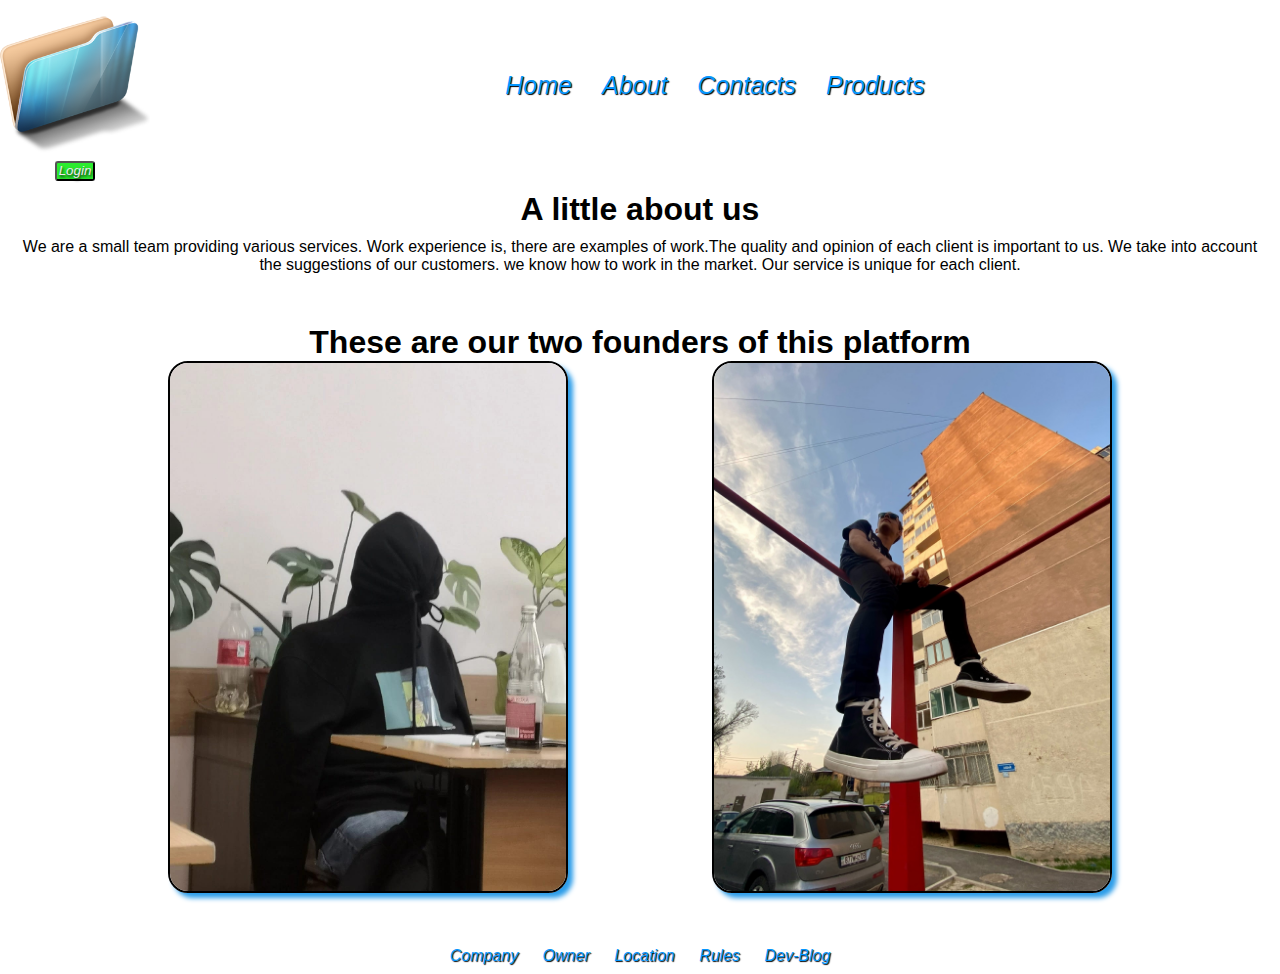
<file: semjon/index2 copy.html>
<!DOCTYPE html>
<html lang="en">
<head>
    <meta charset="UTF-8">
    <meta http-equiv="X-UA-Compatible" content="IE=edge">
    <meta name="viewport" content="width=device-width, initial-scale=1.0">
    <title>FUR</title>
    <link href="./src/styles/style2.css" rel="stylesheet">
</head>
<body>
    <header class="head">
        <div class="container">
            <img class="logo" src="./src/images/fur1.png" width="100" height="100"/>
            <menu class="sp1">
                <li class="sp1__list"><a class="navigator" href="index.html">Home</a></li>
                <li class="sp1__list"><a class="navigator" href="">About</a></li>
                <li class="sp1__list"><a class="navigator" href="">Contacts</a></li>
                <li class="sp1__list"><a class="navigator" href="">Products</a></li>
            </menu>
            <form action="index1.html" target="_blank">
                <button class="button__1">Login</button>
               </form>
        </div>
    </header>
    <main class="main">
        <section class="block-1">
            <div class="container">
                <div class="about-us">
                    <h1 class="zgl-1">
                        A little about us
                    </h1>
                </div>
            </div>
            <div class="container">
                <div class="about__txt">
                    <p class="we">We are a small team providing various services. Work experience is, there are examples of work.The quality and opinion of each client is important to us. We take into account the suggestions of our customers. we know how to work in the market. Our service is unique for each client.</p>
                </div>
            </div>
            <div class="container">
                <div class="our-ph1">
                    <h1 class="we-ph1">These are our two founders of this platform</h1>
                    <img class="furry-ph1" src="./src/images/furry.jpg" width="400" height="500"/>
                    <img class="akl-ph1" src="./src/images/akl.jpg" width="400" height="500"/>
                </div>
            </div>
        </section>
    </main>
    <footer class="footer">
        <nav class="nav__1">
            <a class="nav__list1" href="index2.html">Company</a>
            <a class="nav__list1" href="index3.html">Owner</a>
            <a class="nav__list1" href="">Location</a>
            <a class="nav__list1" href="">Rules</a>
            <a class="nav__list1" href="">Dev-Blog</a>
        </nav>
    </footer>
</body>
</html>
</file>
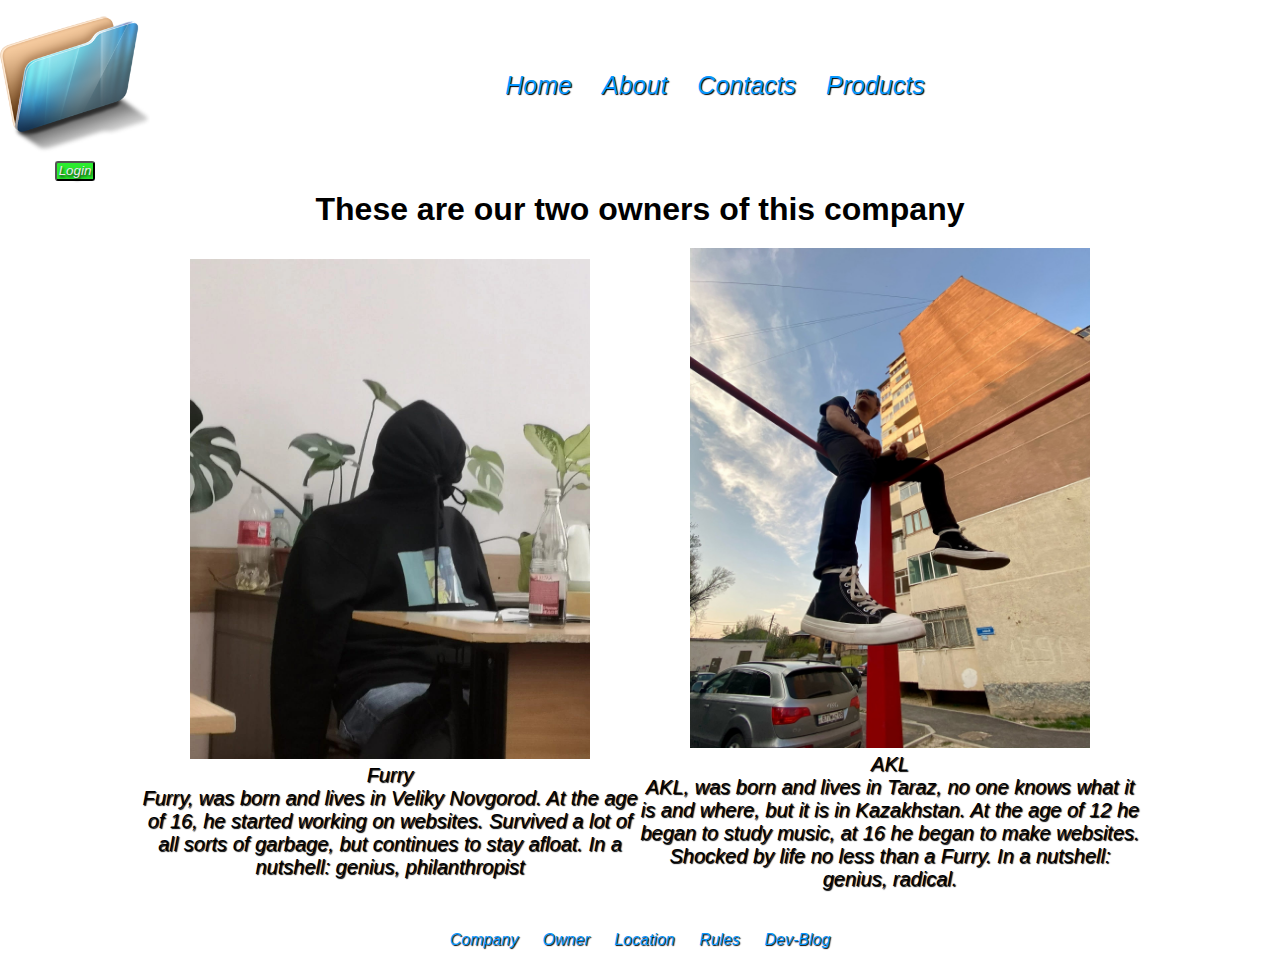
<file: semjon/index3 copy.html>
<!DOCTYPE html>
<html lang="en">
<head>
    <meta charset="UTF-8">
    <meta http-equiv="X-UA-Compatible" content="IE=edge">
    <meta name="viewport" content="width=device-width, initial-scale=1.0">
    <title>FUR</title>
    <link href="./src/styles/style3.css" rel="stylesheet">
</head>
<body>
    <header class="head">
        <div class="container">
            <img class="logo" src="./src/images/fur1.png" width="100" height="100"/>
            <menu class="sp1">
                <li class="sp1__list"><a class="navigator" href="index.html">Home</a></li>
                <li class="sp1__list"><a class="navigator" href="">About</a></li>
                <li class="sp1__list"><a class="navigator" href="">Contacts</a></li>
                <li class="sp1__list"><a class="navigator" href="">Products</a></li>
            </menu>
            <form action="index1.html" target="_blank">
                <button class="button__1">Login</button>
               </form>
        </div>
    </header>
    <main class="main">
        <section class="block-1">
            <div class="container">
                <h1 class="owner__h1">
                    These are our two owners of this company
                </h1>
                <div class="phfrak">
                    <div class="furry-1">
                        <img class="furry__ph1" src="./src/images/furry.jpg" width="400" height="500"/>
                        <p class="furry__txt">Furry</p>
                        <span class="span__1">Furry, was born and lives in Veliky Novgorod. At the age of 16, he started working on websites. Survived a lot of all sorts of garbage, but continues to stay afloat. In a nutshell: genius, philanthropist</span>
                    </div>
                    <div class="akl-1">
                        <img class="akl__ph1" src="./src/images/akl.jpg" width="400" height="500"/>
                        <p class="akl__txt">AKL</p>
                        <span сlass="span__2">AKL, was born and lives in Taraz, no one knows what it is and where, but it is in Kazakhstan. At the age of 12 he began to study music, at 16 he began to make websites. Shocked by life no less than a Furry. In a nutshell: genius, radical.</span>
                    </div>
                </div>
            </div>
        </section>
    </main>
    <footer class="footer">
        <nav class="nav__1">
            <a class="nav__list1" href="index2.html">Company</a>
            <a class="nav__list1" href="index3.html">Owner</a>
            <a class="nav__list1" href="">Location</a>
            <a class="nav__list1" href="">Rules</a>
            <a class="nav__list1" href="">Dev-Blog</a>
        </nav>
    </footer>
</body>
</html>
</file>
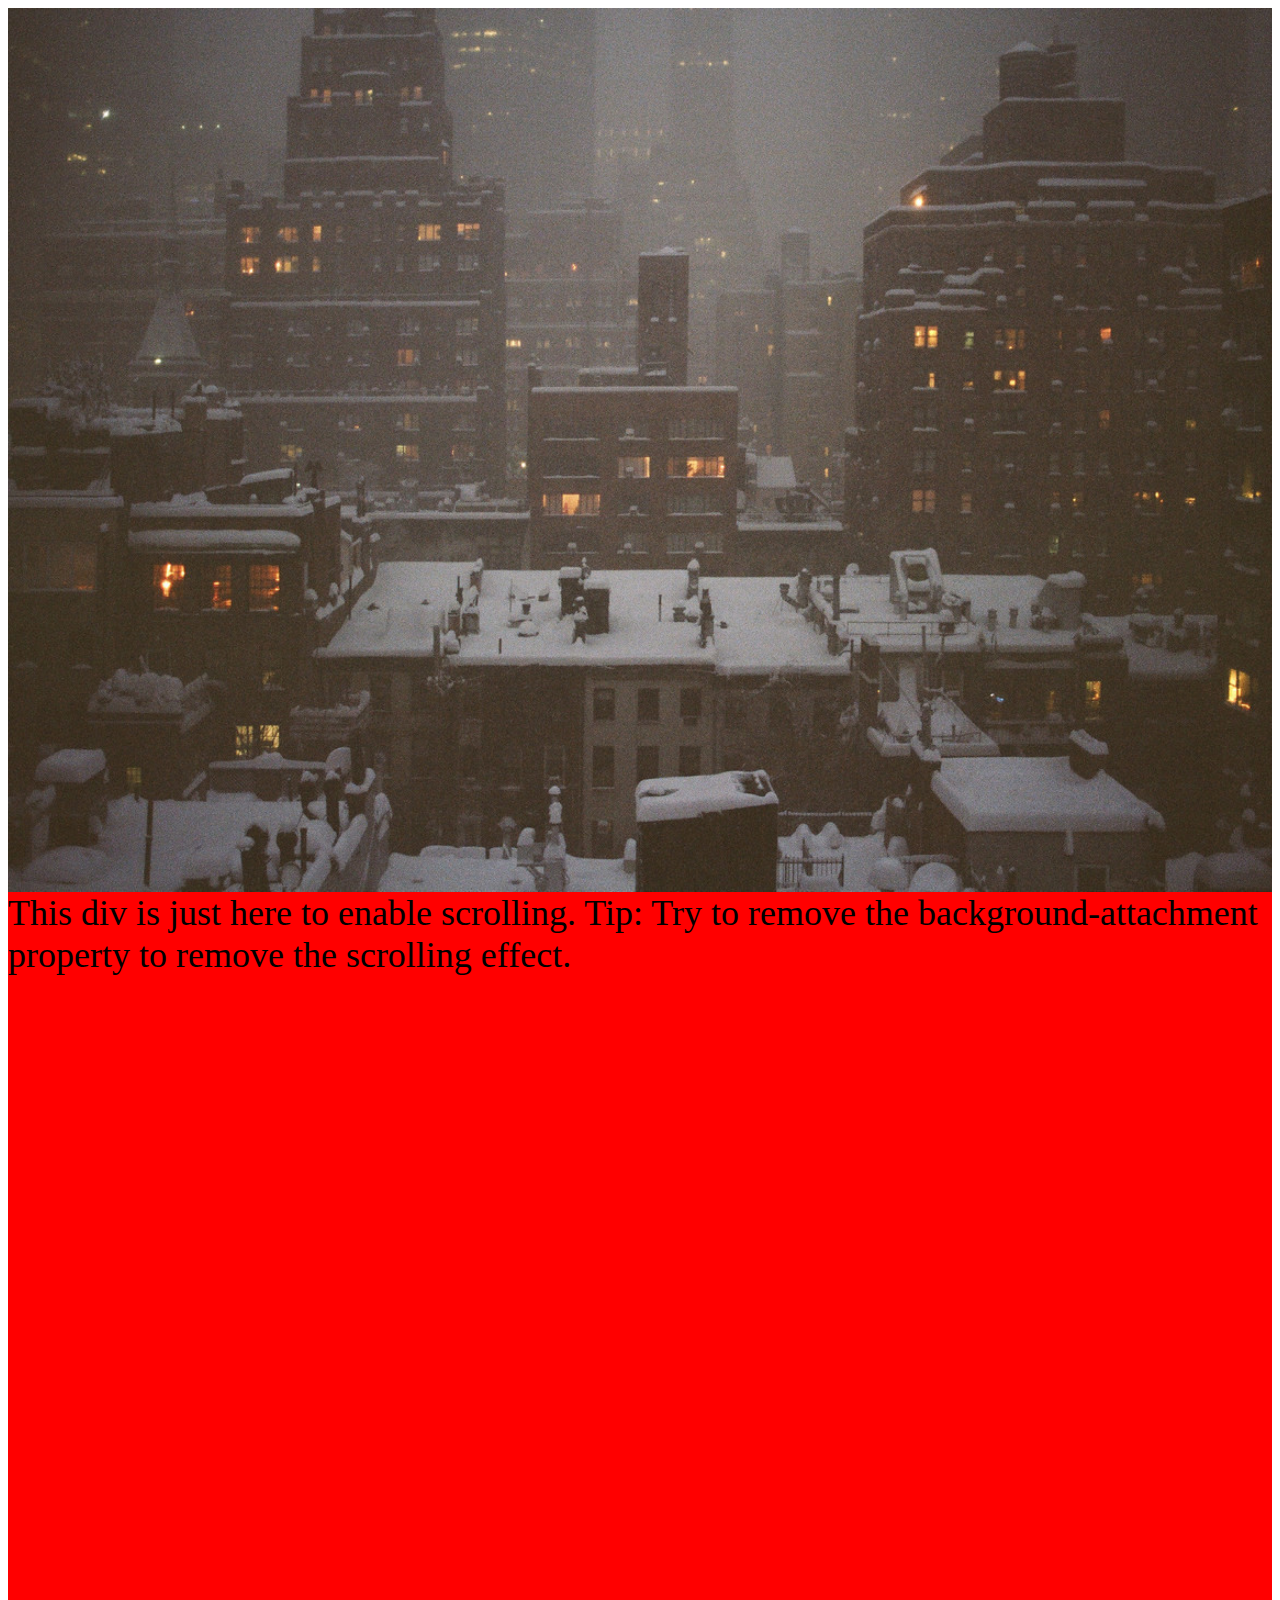
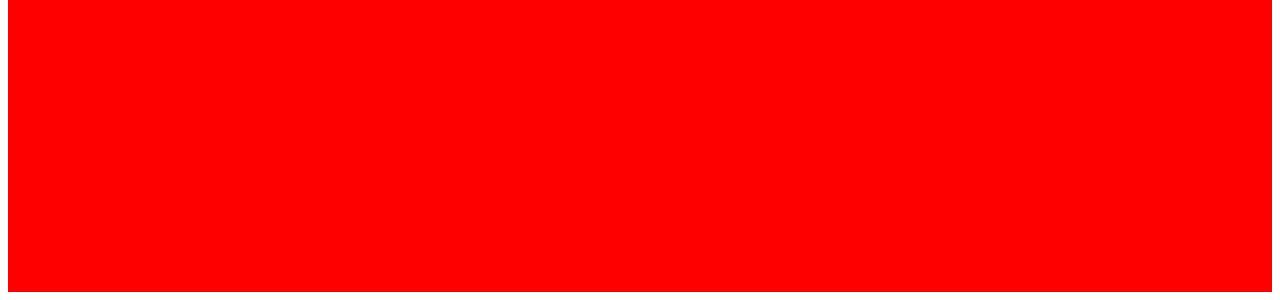
<file: semjon/index4.html>
<html>
<head>
<meta name="viewport" content="width=device-width, initial-scale=1">
<style>

.parallax {
    /* The image used */
    background-image: url('./src/images/back.jpg');

    /* Full height */
    height: 100%; 

    /* Create the parallax scrolling effect */
    background-attachment: fixed;
    background-position: center;
    background-repeat: no-repeat;
    background-size: cover;
}

/* Turn off parallax scrolling for tablets and phones. Increase the pixels if needed */
@media only screen and (max-device-width: 1366px) {
    .parallax {
        background-attachment: scroll;
    }
}
</style>
</head>
<body>


<div class="parallax"></div>

<div style="height:1000px;background-color:red;font-size:36px">
This div is just here to enable scrolling.
Tip: Try to remove the background-attachment property to remove the scrolling effect.
</div>



</body>
</html>
</file>
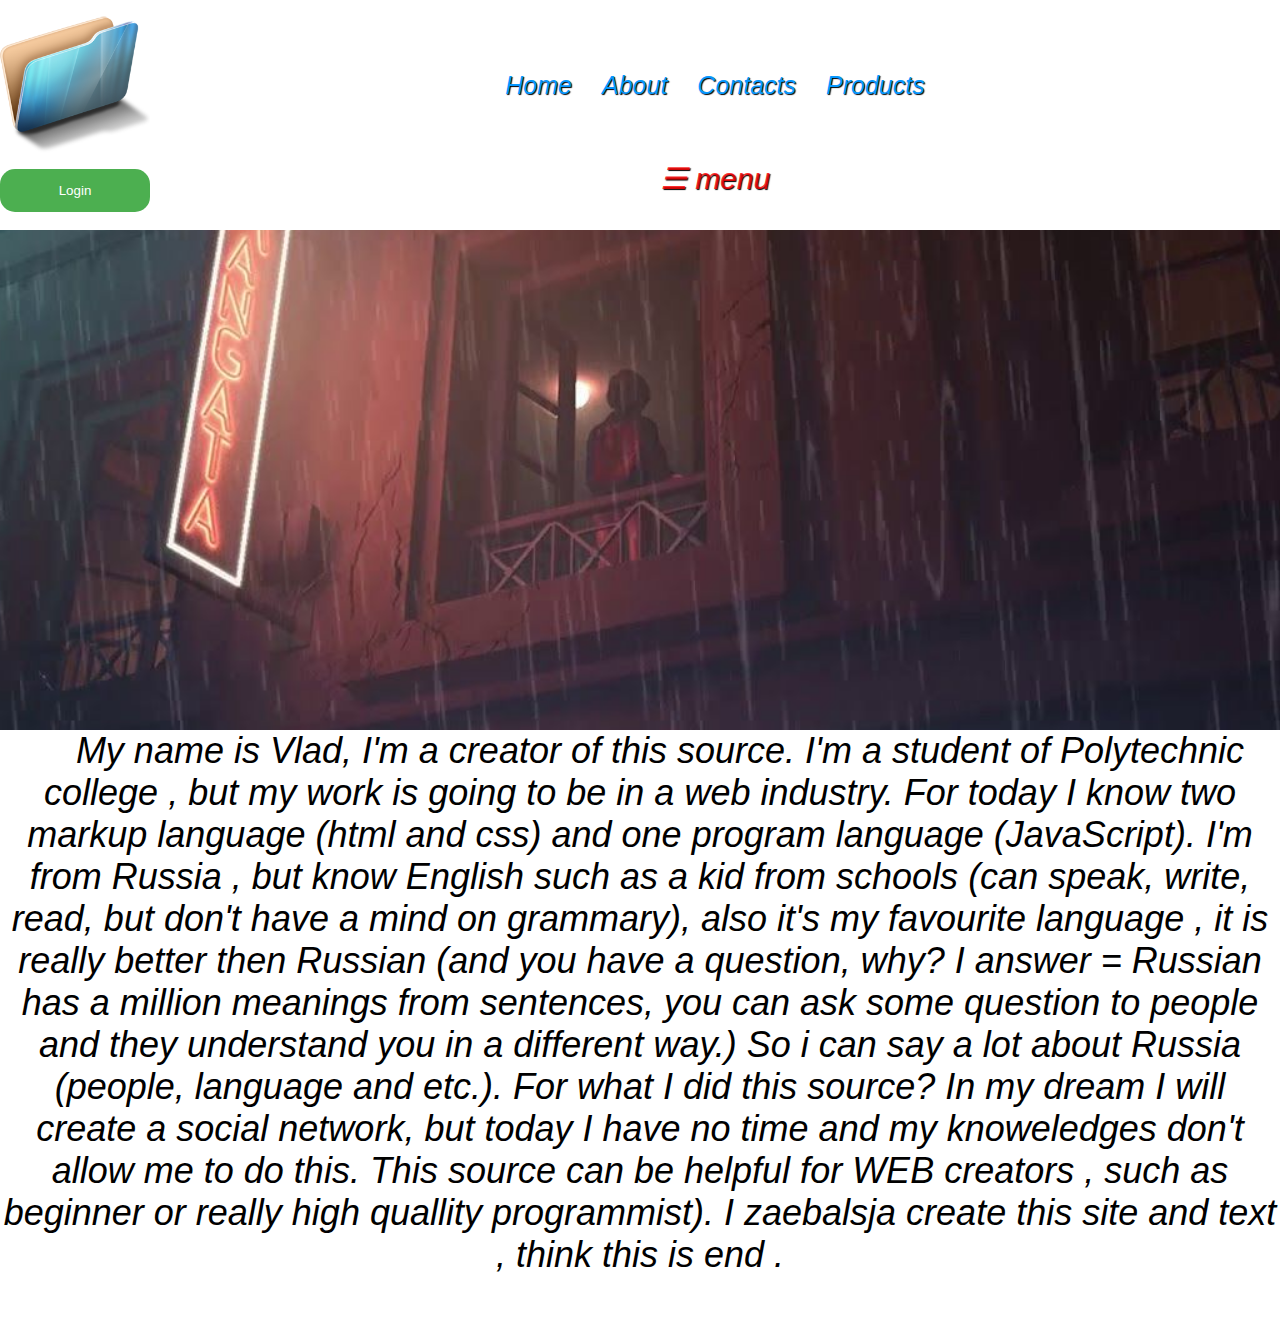
<file: semjon/indexA.html>
<!DOCTYPE html>
<html lang="en">
<head>
    <meta charset="UTF-8">
    <meta http-equiv="X-UA-Compatible" content="IE=edge">
    <meta name="viewport" content="width=device-width, initial-scale=1.0">
    <title>Document</title>
    <link href="./src/styles/styleA.css" rel="stylesheet"/>
    <style>
    .parallax {
    /* The image used */
    background-image: url("./src/images/back1.jpg");

    /* Set a specific height */
    min-height: 500px;
    max-width:100%;
    min-width:700px;

    /* Create the parallax scrolling effect */
    background-attachment: fixed;
    background-position: center;
    background-repeat: no-repeat;
    background-size: cover;
}
        </style>
</head>
<body>
    <header class="head">
            <div class="container">
            <img class="logo" src="./src/images/fur1.png" width="100" height="100"/>
            <menu class="sp1">
                <li class="sp1__list"><a class="navigator" href="index.html">Home</a></li>
                <li class="sp1__list"><a class="navigator" href="indexA.html">About</a></li>
                <li class="sp1__list"><a class="navigator" href="indexC.html">Contacts</a></li>
                <li class="sp1__list"><a class="navigator" href="indexP.html">Products</a></li>
            </menu>
            <button onclick="document.getElementById('id01').style.display='block'" style="width:auto;">Login</button>

            <div id="id01" class="modal">
              
              <form class="modal-content animate" action="/action_page.php">
                <div class="imgcontainer">
                  <span onclick="document.getElementById('id01').style.display='none'" class="close" title="Close Modal">×</span>
                  <img src="./src/images/la.png" alt="Avatar" class="avatar">
                </div>
            
                <div class="container1">
                  <label for="uname"><b>Username</b></label>
                  <input type="text" placeholder="Enter Username" name="uname" required>
            
                  <label for="psw"><b>Password</b></label>
                  <input type="password" placeholder="Enter Password" name="psw" required>
                    
                  <button class="button__Login" type="submit">Login</button>
                  <label>
                    <input type="checkbox" checked="checked" name="remember"> Remember me</label>
                  </label>
                </div>
            
                <div class="container1">
                  <button class="button__Cancel" type="button" onclick="document.getElementById('id01').style.display='none'" class="cancelbtn">Cancel</button>
                  <span class="psw">Forgot <a  class="psw__1" href="#">password?</a></span>
                </div>
              </form>
            </div>            
            <div id="mySidenav" class="sidenav">
                <a href="javascript:void(0)" class="close" onclick="closeNav()">×</a>
                <a href="indexAr1.html">Piracy for MacOS</a>
                <a href="#">Article-2</a>
                <a href="#">Article-3</a>
                <a href="#">Article-4</a>
                <a href="#">Article-5</a>
                <a href="#">Article-6</a>
                <a href="#">Article-7</a>
                <a href="#">Article-8</a>
                <a href="#">Article-7</a>
                <a href="#">Article-9</a>
                <a href="#">Article-10</a>
                <a href="#">Article-11</a>
                <a href="#">Article-12</a>
                <a href="#">Article-13</a>
                <a href="#">Article-14</a>
                <a href="#">Article-15</a>
                <a href="#">Article-16</a>
                <button class="btn-toggle">Dark Theme</button>
            </div>
              <span style="font-size:30px;cursor:pointer" onclick="openNav()" class="open">☰ menu</span>
        </div>
    </header>
    <main class="main">
        <div class="container">
        <div class="parallax"></div>

        <div class="div__text1" style="height:600px;;font-size:36px">
        <p>My name is Vlad, I'm a creator of this source. I'm a student of Polytechnic college , but my work is going to be in a web industry. For today I know two markup language (html and css) and one program language (JavaScript). I'm from Russia , but know English such as a kid from schools (can speak, write, read, but don't have a mind on grammary), also it's my favourite language , it is really better then Russian (and you have a question, why? I answer = Russian has a million meanings from sentences, you can ask some question to people and they understand you in a different way.) So i can say a lot about Russia (people, language and etc.). For what I did this source? In my dream I will create a social network, but today I have no time and my knoweledges don't allow me to do this. This source can be helpful for WEB creators , such as beginner or really high quallity programmist). I zaebalsja create this site and text , think this is end . </p>
        </div>
        </div>
    </main>
    <script src="./src/scripts/index.js"></script>
</body>
</html>
</file>
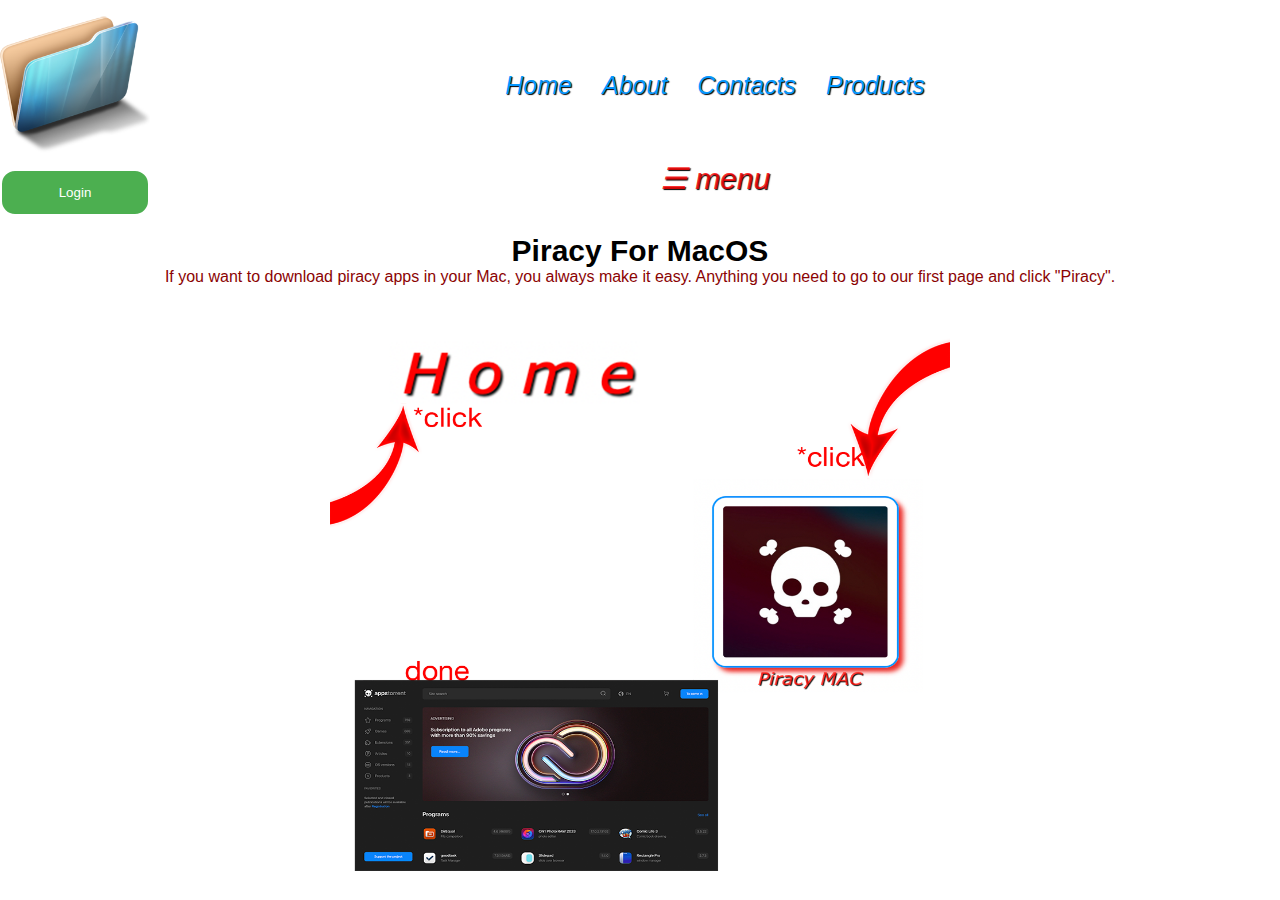
<file: semjon/indexAr1.html>
<!DOCTYPE html>
<html lang="en">
<head>
    <meta charset="UTF-8">
    <meta http-equiv="X-UA-Compatible" content="IE=edge">
    <meta name="viewport" content="width=device-width, initial-scale=1.0">
    <title>FORUR</title>
    <link rel="stylesheet" href="./src/styles/styleAR1.css">
</head>
<body>
    <header class="head">
        <div class="container">
            <img class="logo" src="./src/images/fur1.png" width="100" height="100"/>
            <menu class="sp1">
                <li class="sp1__list"><a class="navigator" href="index.html">Home</a></li>
                <li class="sp1__list"><a class="navigator" href="indexA.html">About</a></li>
                <li class="sp1__list"><a class="navigator" href="indexC.html">Contacts</a></li>
                <li class="sp1__list"><a class="navigator" href="indexP.html">Products</a></li>
            </menu>
            <button onclick="document.getElementById('id01').style.display='block'" style="width:auto;">Login</button>

            <div id="id01" class="modal">
              
              <form class="modal-content animate" action="/action_page.php">
                <div class="imgcontainer">
                  <span onclick="document.getElementById('id01').style.display='none'" class="close" title="Close Modal">×</span>
                  <img src="./src/images/la.png" alt="Avatar" class="avatar">
                </div>
            
                <div class="container1">
                  <label for="uname"><b>Username</b></label>
                  <input type="text" placeholder="Enter Username" name="uname" required>
            
                  <label for="psw"><b>Password</b></label>
                  <input type="password" placeholder="Enter Password" name="psw" required>
                    
                  <button class="button__Login" type="submit">Login</button>
                  <label>
                    <input type="checkbox" checked="checked" name="remember"> Remember me</label>
                  </label>
                </div>
            
                <div class="container1">
                  <button class="button__Cancel" type="button" onclick="document.getElementById('id01').style.display='none'" class="cancelbtn">Cancel</button>
                  <span class="psw">Forgot <a  class="psw__1" href="#">password?</a></span>
                </div>
              </form>
            </div>            
            <div id="mySidenav" class="sidenav">
                <a href="javascript:void(0)" class="close" onclick="closeNav()">×</a>
                <a href="./indexAr1.html">Piracy for MacOS</a>
                <a href="#">Article-2</a>
                <a href="#">Article-3</a>
                <a href="#">Article-4</a>
                <a href="#">Article-5</a>
                <a href="#">Article-6</a>
                <a href="#">Article-7</a>
                <a href="#">Article-8</a>
                <a href="#">Article-7</a>
                <a href="#">Article-9</a>
                <a href="#">Article-10</a>
                <a href="#">Article-11</a>
                <a href="#">Article-12</a>
                <a href="#">Article-13</a>
                <a href="#">Article-14</a>
                <a href="#">Article-15</a>
                <a href="#">Article-16</a>
                <button class="btn-toggle">Dark Theme</button>
            </div>
              <span style="font-size:30px;cursor:pointer" onclick="openNav()" class="open">☰ menu</span>
        </div>
    </header>
    <main class="main">
        <section class="block_1">
            <div class="container">
                <h1 class="zg1">Piracy For MacOS</h1>
        </section>
        <section class="block_2">
           <p class="txt_1">If you want to download piracy apps in your Mac, you always make it easy. Anything you need to go to our first page and click "Piracy".</p>
           <img class="ph1" src="./src/images/hyita.png" />
        </section>
        </div>
    </main>
    <script src="./src/scripts/index.js"></script>
</body>
</html>
</file>
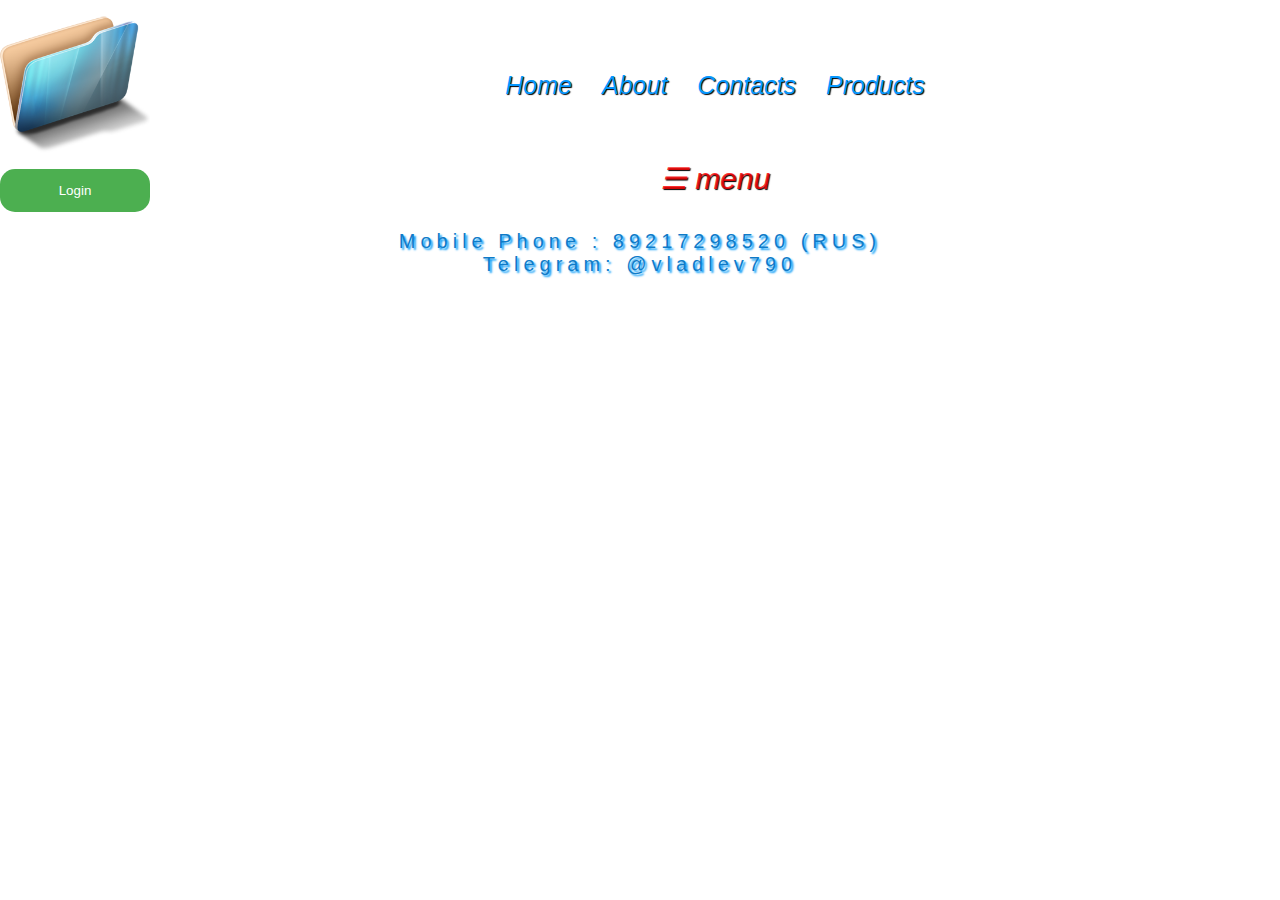
<file: semjon/indexC.html>
<!DOCTYPE html>
<html lang="en">
<head>
    <meta charset="UTF-8">
    <meta http-equiv="X-UA-Compatible" content="IE=edge">
    <meta name="viewport" content="width=device-width, initial-scale=1.0">
    <title>Document</title>
    <link href="./src/styles/styleC.css" rel="stylesheet"/>
</head>
<body>
    <header class="head">
            <div class="container">
            <img class="logo" src="./src/images/fur1.png" width="100" height="100"/>
            <menu class="sp1">
                <li class="sp1__list"><a class="navigator" href="index.html">Home</a></li>
                <li class="sp1__list"><a class="navigator" href="indexA.html">About</a></li>
                <li class="sp1__list"><a class="navigator" href="indexC.html">Contacts</a></li>
                <li class="sp1__list"><a class="navigator" href="indexP.html">Products</a></li>
            </menu>
            <button onclick="document.getElementById('id01').style.display='block'" style="width:auto;">Login</button>

            <div id="id01" class="modal">
              
              <form class="modal-content animate" action="/action_page.php">
                <div class="imgcontainer">
                  <span onclick="document.getElementById('id01').style.display='none'" class="close" title="Close Modal">×</span>
                  <img src="./src/images/la.png" alt="Avatar" class="avatar">
                </div>
            
                <div class="container1">
                  <label for="uname"><b>Username</b></label>
                  <input type="text" placeholder="Enter Username" name="uname" required>
            
                  <label for="psw"><b>Password</b></label>
                  <input type="password" placeholder="Enter Password" name="psw" required>
                    
                  <button class="button__Login" type="submit">Login</button>
                  <label>
                    <input type="checkbox" checked="checked" name="remember"> Remember me</label>
                  </label>
                </div>
            
                <div class="container1">
                  <button class="button__Cancel" type="button" onclick="document.getElementById('id01').style.display='none'" class="cancelbtn">Cancel</button>
                  <span class="psw">Forgot <a  class="psw__1" href="#">password?</a></span>
                </div>
              </form>
            </div>            
            <div id="mySidenav" class="sidenav">
                <a href="javascript:void(0)" class="close" onclick="closeNav()">×</a>
                <a href="indexAr1.html">Piracy for MacOS</a>
                <a href="#">Article-2</a>
                <a href="#">Article-3</a>
                <a href="#">Article-4</a>
                <a href="#">Article-5</a>
                <a href="#">Article-6</a>
                <a href="#">Article-7</a>
                <a href="#">Article-8</a>
                <a href="#">Article-7</a>
                <a href="#">Article-9</a>
                <a href="#">Article-10</a>
                <a href="#">Article-11</a>
                <a href="#">Article-12</a>
                <a href="#">Article-13</a>
                <a href="#">Article-14</a>
                <a href="#">Article-15</a>
                <a href="#">Article-16</a>
                <button class="btn-toggle">Dark Theme</button>
            </div>
              <span style="font-size:30px;cursor:pointer" onclick="openNav()" class="open">☰ menu</span>
        </div>
    </header>
    <main class="main">
        <section class="block__1">
            <p class="text__block1">Mobile Phone : 89217298520 (RUS)</p>
            <p class="text__block1">Telegram: @vladlev790</p>
        </section>
    </main>
    <footer class="footer">

    </footer>
    <script src="./src/scripts/index.js"></script>
</body>
</html>
</file>
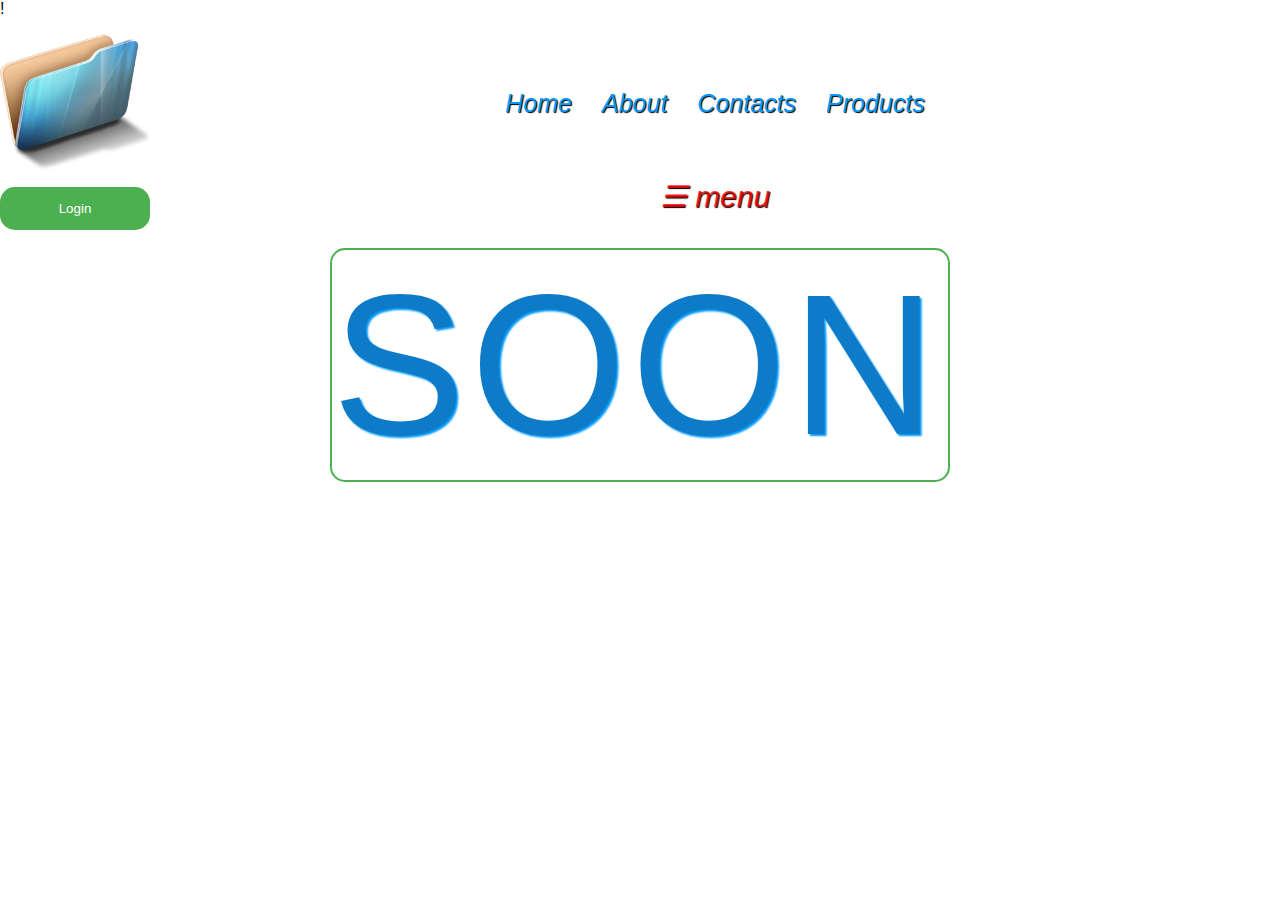
<file: semjon/indexP.html>
!<!DOCTYPE html>
<html lang="en">
<head>
    <meta charset="UTF-8">
    <meta http-equiv="X-UA-Compatible" content="IE=edge">
    <meta name="viewport" content="width=device-width, initial-scale=1.0">
    <title>Document</title>
    <link href="./src/styles/styleC.css" rel="stylesheet"/>
</head>
<body>
    <header class="head">
            <div class="container">
            <img class="logo" src="./src/images/fur1.png" width="100" height="100"/>
            <menu class="sp1">
                <li class="sp1__list"><a class="navigator" href="index.html">Home</a></li>
                <li class="sp1__list"><a class="navigator" href="indexA.html">About</a></li>
                <li class="sp1__list"><a class="navigator" href="indexC.html">Contacts</a></li>
                <li class="sp1__list"><a class="navigator" href="">Products</a></li>
            </menu>
            <button onclick="document.getElementById('id01').style.display='block'" style="width:auto;">Login</button>

            <div id="id01" class="modal">
              
              <form class="modal-content animate" action="/action_page.php">
                <div class="imgcontainer">
                  <span onclick="document.getElementById('id01').style.display='none'" class="close" title="Close Modal">×</span>
                  <img src="./src/images/la.png" alt="Avatar" class="avatar">
                </div>
            
                <div class="container1">
                  <label for="uname"><b>Username</b></label>
                  <input type="text" placeholder="Enter Username" name="uname" required>
            
                  <label for="psw"><b>Password</b></label>
                  <input type="password" placeholder="Enter Password" name="psw" required>
                    
                  <button class="button__Login" type="submit">Login</button>
                  <label>
                    <input type="checkbox" checked="checked" name="remember"> Remember me</label>
                  </label>
                </div>
            
                <div class="container1">
                  <button class="button__Cancel" type="button" onclick="document.getElementById('id01').style.display='none'" class="cancelbtn">Cancel</button>
                  <span class="psw">Forgot <a  class="psw__1" href="#">password?</a></span>
                </div>
              </form>
            </div>            
            <div id="mySidenav" class="sidenav">
                <a href="javascript:void(0)" class="close" onclick="closeNav()">×</a>
                <a href="indexAr1.html">Piracy for MacOS</a>
                <a href="#">Article-2</a>
                <a href="#">Article-3</a>
                <a href="#">Article-4</a>
                <a href="#">Article-5</a>
                <a href="#">Article-6</a>
                <a href="#">Article-7</a>
                <a href="#">Article-8</a>
                <a href="#">Article-7</a>
                <a href="#">Article-9</a>
                <a href="#">Article-10</a>
                <a href="#">Article-11</a>
                <a href="#">Article-12</a>
                <a href="#">Article-13</a>
                <a href="#">Article-14</a>
                <a href="#">Article-15</a>
                <a href="#">Article-16</a>
                <button class="btn-toggle">Dark Theme</button>
            </div>
              <span style="font-size:30px;cursor:pointer" onclick="openNav()" class="open">☰ menu</span>
        </div>
    </header>
    <main class="main">
        <section class="block__1">
            <p class="text__block2">SOON</p>
        </section>
    </main>
    <footer class="footer">

    </footer>
    <script src="./src/scripts/index.js"></script>
</body>
</html>
</file>
<file: semjon/src/styles/style2.css>
body {
    text-align:center;
    font-family:Verdana, Geneva, Tahoma, sans-serif
}

* {
    padding:0;
    margin:0; 
    box-sizing: border-box;
}

.container {
    max-width: 1300px;
    margin: 0 auto;
}

.head .container {
    display:grid;
    grid-template-columns: 150px 1fr;
    padding: 10px 0 
}

.logo {
    width:150px;
    height:auto;
    max-width: 1300px;
}

.sp1 {
    margin: 0 auto;
    list-style: none;
    display:flex;
    gap:10px;
    font-size: 25px;
    max-width: 1300px;
}

.sp1__list {
    display: flex;
    justify-content: center;
    align-items: center;
    max-width: 1300px;
}

.sp1__list a {
    transition: .3s all;
}

.sp1__list:hover a {
    color:red;
    letter-spacing: 8px;
}

a {
    text-decoration: none;
    color:#0597ff;
    text-shadow:1px 1px 1px #000000;
    padding: 10px;
    font-style:italic;
    max-width: 1300px;
}

.button__1:hover{
    width:80px;
    letter-spacing: 8px;
    color:red;
    border-radius: 7px;
    background-color: #2c9de9;
}

.nav__list1{
    color:#0597ff;
    transition: .3s all;
}

.nav__list1:hover{
    color:red;
    letter-spacing: 8px;
}

.furry-ph1{
    width:400px;
    height:auto;
    margin-right:140px;
    border: 2px solid ;
    border-radius: 20px;
    box-shadow: 5px 5px 5px #2c9de9;
    transition: .3s all;
    max-width: 1300px;
}

.akl-ph1{
    width:400px;
    height:auto;
    border: 2px solid ;
    border-radius: 20px;
    box-shadow: 5px 5px 5px #2c9de9;
    transition: .3s all;
    max-width: 1300px;
}

.our-ph1{
    margin: 50px;
    max-width: 1300px;
}

.we{
    margin: 10px;
    max-width: 1300px;
}

.button__1{
    padding:0;
    border-radius: 3px;
    background-color: rgb(43, 236, 47);
    color:#f1e7f3;
    width: 40px;
    height:20px;
    text-shadow: 1px 2px 3px black;
    font-style:italic ;
    transition: .3s all;
}

.button__1:hover{
    width:80px;
    letter-spacing: 8px;
    color:red;
    border-radius: 7px;
    background-color: #2c9de9;
}
</file>
<file: semjon/src/styles/style3.css>
body {
    text-align:center;
    font-family:Verdana, Geneva, Tahoma, sans-serif
}

* {
    padding:0;
    margin:0; 
    box-sizing: border-box;
}

.container {
    max-width: 1300px;
    margin: 0 auto;
}

.head .container {
    display:grid;
    grid-template-columns: 150px 1fr;
    padding: 10px 0 
}

.logo {
    width:150px;
    height:auto;
    max-width: 1300px;
}

.sp1 {
    margin: 0 auto;
    list-style: none;
    display:flex;
    gap:10px;
    font-size: 25px;
    max-width: 1300px;
}

.sp1__list {
    display: flex;
    justify-content: center;
    align-items: center;
    max-width: 1300px;
}

.sp1__list a {
    transition: .3s all;
}

.sp1__list:hover a {
    color:red;
    letter-spacing: 8px;
}

a {
    text-decoration: none;
    color:#0597ff;
    text-shadow:1px 1px 1px #000000;
    padding: 10px;
    font-style:italic;
    max-width: 1300px;
}

.button__1:hover{
    width:80px;
    letter-spacing: 8px;
    color:red;
    border-radius: 7px;
    background-color: #2c9de9;
}

.nav__list1{
    color:#0597ff;
    transition: .3s all;
}

.nav__list1:hover{
    color:red;
    letter-spacing: 8px;
}

.phfrak{
    display:flex;
    align-items: center;
    justify-content: center;
}

.furry-1{
    width: 500px;
    height: auto;
    margin-top: 20px;
    font-size: 20px;
    font-style: italic;
    text-shadow: 1px 1px 1px black;
}
.akl-1{
    width: 500px;
    height: auto;
    margin-top: 20px;
    font-size: 20px;
    font-style: italic;
    text-shadow: 1px 1px 1px black;
}

.span__1{
    
    font-size: 20px;
    font-style: italic;
    
    transition: .3s all;
    text-shadow: 1px 1px 1px black;
}

.button__1{
    padding:0;
    border-radius: 3px;
    background-color: rgb(43, 236, 47);
    color:#f1e7f3;
    width: 40px;
    height:20px;
    text-shadow: 1px 2px 3px black;
    font-style:italic ;
    transition: .3s all;
}

.button__1:hover{
    width:80px;
    letter-spacing: 8px;
    color:red;
    border-radius: 7px;
    background-color: #2c9de9;
}

.nav__list1{
    color:#0597ff;
    transition: .3s all;
}

.nav__list1:hover{
    color:red;
    letter-spacing: 8px;
}

.footer{
    margin-top: 40px;
}
</file>
<file: semjon/src/styles/styleA.css>
body {
    text-align:center;
    font-family:Verdana, Geneva, Tahoma, sans-serif
}

* {
    padding:0;
    margin:0; 
    box-sizing: border-box;
}

.container {
    max-width: 1300px;
    margin: 0 auto;
}

.head .container {
    display:grid;
    grid-template-columns: 150px 1fr;
    padding: 10px 0 
}


.logo {
    width:150px;
    height:auto;
}

.sp1 {
    margin: 0 auto;
    list-style: none;
    display:flex;
    gap:10px;
    font-size: 25px;
}

.sp1__list {
    display: flex;
    justify-content: center;
    align-items: center;
}

.sp1__list a {
    transition: .3s all;

}

.sp1__list:hover a {
    color:red;
    letter-spacing: 8px;
}

a {
    text-decoration: none;
    color:#0597ff;
    text-shadow:1px 1px 1px #000000;
    padding: 10px;
    font-style:italic;
}

span{
    font-size: 20px;
    font-style: italic;
    color: #ff0505d3;
    transition: .3s all;
    text-shadow: 1px 1px 1px black;
}

span:hover{
    color: #0597ff;
    letter-spacing: 2px;
}


.sidenav {
    height: 100%;
    width: 0;
    position: fixed;
    z-index: 1;
    top: 0;
    right: 0;
    background-color: rgba(17, 17, 17, 0.863);
    overflow-x: hidden;
    transition: .3s;
    padding-top: 60px;
}

.sidenav a {
    padding: 8px 8px 8px 32px;
    text-decoration: none;
    font-size: 25px;
    color: #0098f7;
    display: block;
    transition: .3s;
    text-shadow: 1px 2px 3px red;
}

.sidenav a:hover {
    color: #f1f1f1;
}

.sidenav .closebtn {
    position: absolute;
    top: 0;
    right: 25px;
    font-size: 36px;
    margin-left: 50px;
}

@media screen and (max-height: 450px) {
  .sidenav {padding-top: 15px;}
  .sidenav a {font-size: 18px;}
}
.open{
    padding: 0 auto;
    margin: 0 auto ;
    max-width: 200px;
}
input[type=text], input[type=password] {
    width: 100%;
    padding: 12px 20px;
    margin: 8px 0;
    display: inline-block;
    border: 1px solid #ccc;
    box-sizing: border-box;
}

button {
    background-color: #4CAF50;
    color: white;
    padding: 14px 20px;
    margin: 8px 0;
    cursor: pointer;
    width: 100%;
    border-radius: 15px;
    border:2px ;
}

button:hover {
    opacity: 0.8;
}

.cancelbtn {
    color: #f44336;
    width: auto;
    padding: 10px 18px;
    background-color: #f44336;
}

.imgcontainer {
    text-align: center;
    margin: 24px 0 12px 0;
    position: relative;
}

img.avatar {
    width: 40%;
    border-radius: 50%;
}

.container1 {
    padding: 16px;
}

span.psw {
    float: right;
    padding-top: 16px;
}

.modal {
    display: none; 
    position: fixed; 
    z-index: 1; 
    left: 0;
    top: 0;
    width: 100%; 
    height: 100%; 
    overflow: auto; 
    background-color: rgb(0,0,0); 
    background-color: rgba(0,0,0,0.4);
    padding-top: 60px;
}

.modal-content {
    background-color: #fefefe;
    margin: 5% auto 15% auto; 
    border: 1px solid #888;
    width: 40%; 
}

.close {
    position: absolute;
    right: 25px;
    top: 0;
    color: #000;
    font-size: 35px;
    font-weight: bold;
}

.close:hover,
.close:focus {
    color: red;
    cursor: pointer;
}

.animate {
    -webkit-animation: animatezoom 0.6s;
    animation: animatezoom 0.6s
}

@-webkit-keyframes animatezoom {
    from {-webkit-transform: scale(0)} 
    to {-webkit-transform: scale(1)}
}
    
@keyframes animatezoom {
    from {transform: scale(0)} 
    to {transform: scale(1)}
}

@media screen and (max-width: 300px) {
    span.psw {
       display: block;
       float: none;
    }
    .cancelbtn {
       width: 100%;
    }
}
.dark-theme{
    transition: .3s all;
}

body.dark-theme {
    color: #eee;
    background: #121212;
  }
  body.dark-theme a {
    text-decoration: none;
    color:#0597ff;
    text-shadow:1px 1px 1px rgba(255, 0, 0, 0.753);
    padding: 10px;
    font-style:italic;

  }
  body.dark-theme form{
    background-color: #000000;
  }
  body.dark-theme label{
    background-color: #000000;
  }
  body.dark-theme button{
    background-color: #1185d8cb;
    box-shadow: 5px 5px 5px #e92c2c;
    border-radius: 15px;
  }
  body.dark-theme .close{
    color: white;
    text-shadow:4px 6px 8px #0098f7;
  }
  body.dark-theme span{
    text-shadow: 1px 2px 2px#0098f7;
  }

  .parallax {
    background-image: url('./../images/back.jpg');
    background-attachment: fixed;
    background-position: center;
    background-repeat: no-repeat;
    background-size: cover;
}

/* Turn off parallax scrolling for tablets and phones. Increase the pixels if needed */
@media only screen and (max-device-width: 1366px) {
    .parallax {
        background-attachment: scroll;
    }
}

.div__text1{
    text-indent: 40px;
    font-style: italic;
}

.nav__list1{
    color:#0597ff;
    transition: .3s all;
}

.nav__list1:hover{
    color:red;
    letter-spacing: 8px;
}
</file>
<file: semjon/src/styles/styleAR1.css>
body {
    text-align:center;
    font-family:Verdana, Geneva, Tahoma, sans-serif;
    max-width: 1300px;
    margin: 0 auto;
}

* {
    padding:0;
    margin:0; 
    box-sizing: border-box;
}
@media screen and (max-width: 1280px) { div.conteiner {width: 1200px;}
	main{margin-left:auto; margin-right:auto;}
	footer{margin-left:auto; margin-right:auto;}
	header{margin-left:auto; margin-right:auto;}}
@media screen and (max-width: 1140px) { div.conteiner {width: 1024px;} 
main{margin-left:auto; margin-right:auto;}
	main.one{margin-left:auto; margin-right:auto;}
	footer{margin-left:auto; margin-right:auto;}
header{margin-left:auto; margin-right:auto;}} 
@media screen and (max-width: 992px) { div. conteiner {width: 970px;}
main{margin-left:auto; margin-right:auto;}
	footer{margin-left:auto; margin-right:auto;}
header{margin-left:auto; margin-right:auto;}} 

.container {
    max-width:1300px;
    margin: 0 auto;
}

.head .container {
    display:grid;
    grid-template-columns: 150px 1fr;
    padding: 10px 0 
}

.logo {
    width:150px;
    height:auto;
}

.sp1 {
    margin: 0 auto;
    list-style: none;
    display:flex;
    gap:10px;
    font-size: 25px;
}

.sp1__list {
    display: flex;
    justify-content: center;
    align-items: center;
}

.sp1__list a {
    transition: .3s all;

}

.sp1__list:hover a {
    color:red;
    letter-spacing: 8px;
}

a {
    text-decoration: none;
    color:#0597ff;
    text-shadow:1px 1px 1px #000000;
    padding: 10px;
    font-style:italic;
}
.sidenav {
    height: 100%;
    width: 0;
    position: fixed;
    z-index: 1;
    top: 0;
    right: 0;
    background-color: rgba(17, 17, 17, 0.863);
    overflow-x: hidden;
    transition: .3s;
    padding-top: 60px;
}

.sidenav a {
    padding: 8px 8px 8px 32px;
    text-decoration: none;
    font-size: 25px;
    color: #0098f7;
    display: block;
    transition: .3s;
    text-shadow: 1px 2px 3px red;
}

.sidenav a:hover {
    color: #f1f1f1;
}

.sidenav .closebtn {
    position: absolute;
    top: 0;
    right: 25px;
    font-size: 36px;
    margin-left: 50px;
}

@media screen and (max-height: 450px) {
  .sidenav {padding-top: 15px;}
  .sidenav a {font-size: 18px;}
}

.open{
    padding: 0 auto;
    margin: 0 auto ;
    max-width: 200px;
}
input[type=text], input[type=password] {
    width: 100%;
    padding: 12px 20px;
    margin: 8px 0;
    display: inline-block;
    border: 1px solid #ccc;
    box-sizing: border-box;
}

button {
    background-color: #4CAF50;
    color: white;
    padding: 14px 20px;
    margin: 8px 0;
    cursor: pointer;
    width: 100%;
    border-radius: 15px;
    border:2px solid;
}

button:hover {
    opacity: 0.8;
}

.cancelbtn {
    color: #f44336;
    width: auto;
    padding: 10px 18px;
    background-color: #f44336;
}

.imgcontainer {
    text-align: center;
    margin: 24px 0 12px 0;
    position: relative;
}

img.avatar {
    width: 40%;
    border-radius: 50%;
}

.container1 {
    padding: 16px;
}

span.psw {
    float: right;
    padding-top: 16px;
}

.modal {
    display: none; 
    position: fixed; 
    z-index: 1; 
    left: 0;
    top: 0;
    width: 100%; 
    height: 100%; 
    overflow: auto; 
    background-color: rgb(0,0,0); 
    background-color: rgba(0,0,0,0.4);
    padding-top: 60px;
}

.modal-content {
    background-color: #fefefe;
    margin: 5% auto 15% auto; 
    border: 1px solid #888;
    width: 40%; 
}

.close {
    position: absolute;
    right: 25px;
    top: 0;
    color: #000;
    font-size: 35px;
    font-weight: bold;
}

.close:hover,
.close:focus {
    color: red;
    cursor: pointer;
}

.animate {
    -webkit-animation: animatezoom 0.6s;
    animation: animatezoom 0.6s
}

@-webkit-keyframes animatezoom {
    from {-webkit-transform: scale(0)} 
    to {-webkit-transform: scale(1)}
}
    
@keyframes animatezoom {
    from {transform: scale(0)} 
    to {transform: scale(1)}
}

@media screen and (max-width: 300px) {
    span.psw {
       display: block;
       float: none;
    }
    .cancelbtn {
       width: 100%;
    }
}

.dark-theme{
    transition: .3s all;
}

body.dark-theme {
    color: #eee;
    background: #121212;
  }
  body.dark-theme a {
    text-decoration: none;
    color:#0597ff;
    text-shadow:1px 1px 1px rgba(255, 0, 0, 0.753);
    padding: 10px;
    font-style:italic;

  }
  body.dark-theme form{
    background-color: #000000;
  }
  body.dark-theme label{
    background-color: #000000;
  }
  body.dark-theme button{
    background-color: #1185d8cb;
    box-shadow: 5px 5px 5px #e92c2c;
    border-radius: 15px;
  }
  body.dark-theme .close{
    color: white;
    text-shadow:4px 6px 8px #0098f7;
  }
  body.dark-theme span{
    text-shadow: 1px 2px 2px#0098f7;
  }
body.dark-theme .txt_1{
    text-shadow: 1px 2px 2px#0098f7;
    font-weight:20px;
    color:red;
  }
body.dark-theme .ph1{
    box-shadow: 5px 5px 5px#0098f7;
  }
  
  span{
    font-size: 20px;
    font-style: italic;
    color: #ff0505d3;
    transition: .3s all;
    text-shadow: 1px 1px 1px black;
}

span:hover{
    color: #0597ff;
    letter-spacing: 2px;
}

.zg1{
    display: flex;
    justify-content: center;
    align-items: center;
    font-size: 30px;
}

.txt_1{
    color: rgb(139, 3, 3);
    display: flex;
    justify-content: center;
    align-items: center;
}

.ph1{
    padding:15px;
    width: 650px;
    height: 600px;
}
</file>
<file: semjon/src/styles/styleC.css>
body{
    font-family:Verdana, Geneva, Tahoma, sans-serif;
}

* {
    padding:0;
    margin:0; 
    box-sizing: border-box;
}

.container {
    max-width: 1300px;
    margin: 0 auto;
}

.head .container {
    display:grid;
    grid-template-columns: 150px 1fr;
    padding: 10px 0 
}


.logo {
    width:150px;
    height:auto;
}

.sp1 {
    margin: 0 auto;
    list-style: none;
    display:flex;
    gap:10px;
    font-size: 25px;
}

.sp1__list {
    display: flex;
    justify-content: center;
    align-items: center;
}

.sp1__list a {
    transition: .3s all;

}

.sp1__list:hover a {
    color:red;
    letter-spacing: 8px;
}

a {
    text-decoration: none;
    color:#0597ff;
    text-shadow:1px 1px 1px #000000;
    padding: 10px;
    font-style:italic;
}

span{
    font-size: 20px;
    font-style: italic;
    color: #ff0505d3;
    transition: .3s all;
    text-shadow: 1px 1px 1px black;
}

span:hover{
    color: #0597ff;
    letter-spacing: 2px;
}


.sidenav {
    height: 100%;
    width: 0;
    position: fixed;
    z-index: 1;
    top: 0;
    right: 0;
    background-color: rgba(17, 17, 17, 0.863);
    overflow-x: hidden;
    transition: .3s;
    padding-top: 60px;
}

.sidenav a {
    padding: 8px 8px 8px 32px;
    text-decoration: none;
    font-size: 25px;
    color: #0098f7;
    display: block;
    transition: .3s;
    text-shadow: 1px 2px 3px red;
}

.sidenav a:hover {
    color: #f1f1f1;
}

.sidenav .closebtn {
    position: absolute;
    top: 0;
    right: 25px;
    font-size: 36px;
    margin-left: 50px;
}

@media screen and (max-height: 450px) {
  .sidenav {padding-top: 15px;}
  .sidenav a {font-size: 18px;}
}
.open{
    padding: 0 auto;
    margin: 0 auto ;
    max-width: 200px;
}
input[type=text], input[type=password] {
    width: 100%;
    padding: 12px 20px;
    margin: 8px 0;
    display: inline-block;
    border: 1px solid #ccc;
    box-sizing: border-box;
}

button {
    background-color: #4CAF50;
    color: white;
    padding: 14px 20px;
    margin: 8px 0;
    cursor: pointer;
    width: 100%;
    border-radius: 15px;
    border:2px ;
}

button:hover {
    opacity: 0.8;
}

.cancelbtn {
    color: #f44336;
    width: auto;
    padding: 10px 18px;
    background-color: #f44336;
}

.imgcontainer {
    text-align: center;
    margin: 24px 0 12px 0;
    position: relative;
}

img.avatar {
    width: 40%;
    border-radius: 50%;
}

.container1 {
    padding: 16px;
}

span.psw {
    float: right;
    padding-top: 16px;
}

.modal {
    display: none; 
    position: fixed; 
    z-index: 1; 
    left: 0;
    top: 0;
    width: 100%; 
    height: 100%; 
    overflow: auto; 
    background-color: rgb(0,0,0); 
    background-color: rgba(0,0,0,0.4);
    padding-top: 60px;
}

.modal-content {
    background-color: #fefefe;
    margin: 5% auto 15% auto; 
    border: 1px solid #888;
    width: 40%; 
}

.close {
    position: absolute;
    right: 25px;
    top: 0;
    color: #000;
    font-size: 35px;
    font-weight: bold;
}

.close:hover,
.close:focus {
    color: red;
    cursor: pointer;
}

.animate {
    -webkit-animation: animatezoom 0.6s;
    animation: animatezoom 0.6s
}

@-webkit-keyframes animatezoom {
    from {-webkit-transform: scale(0)} 
    to {-webkit-transform: scale(1)}
}
    
@keyframes animatezoom {
    from {transform: scale(0)} 
    to {transform: scale(1)}
}

@media screen and (max-width: 300px) {
    span.psw {
       display: block;
       float: none;
    }
    .cancelbtn {
       width: 100%;
    }
}
.dark-theme{
    transition: .3s all;
}

body.dark-theme {
    color: #eee;
    background: #121212;
  }
  body.dark-theme a {
    text-decoration: none;
    color:#0597ff;
    text-shadow:1px 1px 1px rgba(255, 0, 0, 0.753);
    padding: 10px;
    font-style:italic;

  }
  body.dark-theme form{
    background-color: #000000;
  }
  body.dark-theme label{
    background-color: #000000;
  }
  body.dark-theme button{
    background-color: #1185d8cb;
    box-shadow: 5px 5px 5px #e92c2c;
    border-radius: 15px;
  }
  body.dark-theme .close{
    color: white;
    text-shadow:4px 6px 8px #0098f7;
  }
  body.dark-theme span{
    text-shadow: 1px 2px 2px#0098f7;
  }

.text__block1{
    text-align: center;
    letter-spacing: 5px;
    font-size: 20px;
    text-shadow:2px 2px 2px #0098f7;
    color:#0e7bc8;
}
.text__block2{
    letter-spacing: 5px;
    font-size: 200px;
    font-style: bold;
    text-shadow:2px 2px 2px #0098f7;
    color:#0e7bc8;
    border: 2px solid #4CAF50;
    max-width:620px;
    border-radius: 15px;
    margin: 0 auto;
    padding: 0 auto;
}
</file>
